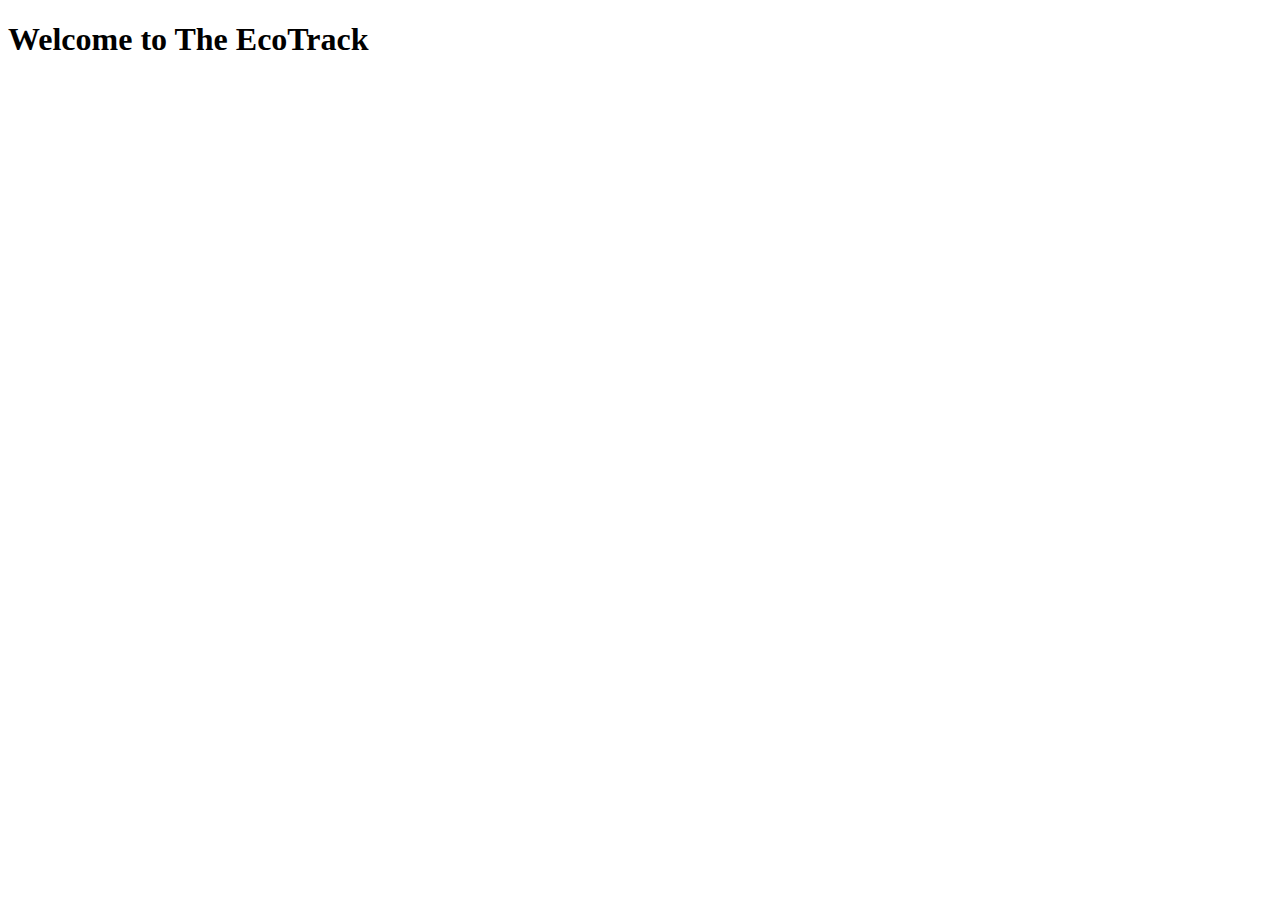
<file: index.html>
<!DOCTYPE html>
<html lang="en">
<head>
    <meta charset="UTF-8">
    <meta name="viewport" content="width=device-width, initial-scale=1.0">
    <title>EcoTrack</title>
</head>
<body>
    <h1>Welcome to The EcoTrack</h1>
    
</body>
</html>
</file>
